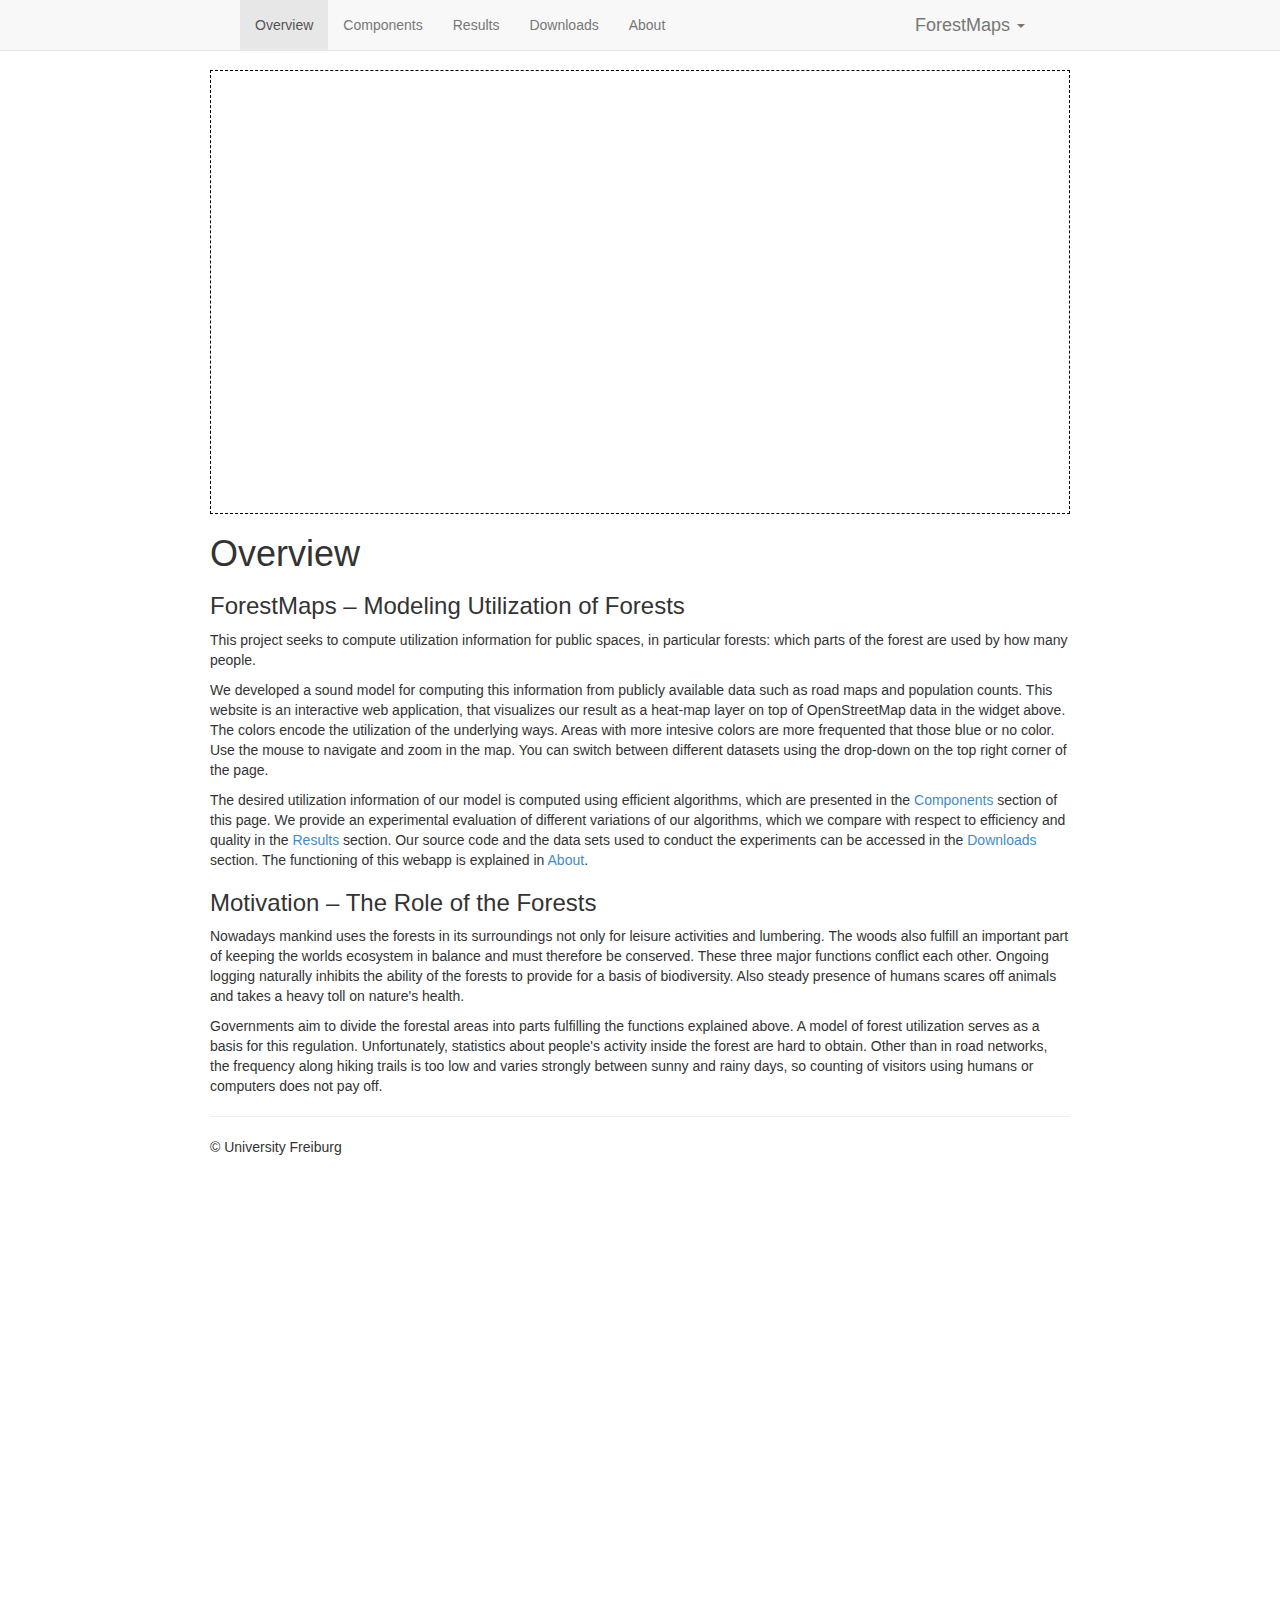
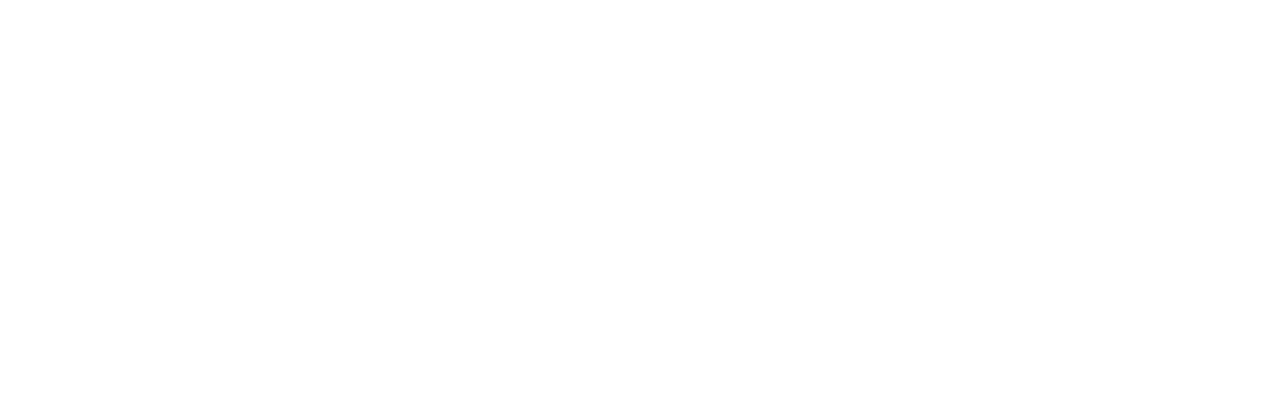
<file: heatmap-gui/heatmap-server/index.html>
<!DOCTYPE html>
<html lang="en">
  <head>
    <meta charset="utf-8">
    <meta http-equiv="X-UA-Compatible" content="IE=edge">
    <meta name="viewport" content="width=device-width, initial-scale=1.0">
    <meta name="description" content="">
    <meta name="author" content="">
<!--
    <link rel="shortcut icon" href="bootstrap/favicon.png">
-->
    <style>
      #heatmapArea {
        position:relative;
        width: 100%;
        height: 60ex;
        border:1px dashed black;
      }
    </style>

    <title>ForestsMaps</title>

    <!-- Bootstrap core CSS -->
    <link href="bootstrap/css/bootstrap.css" rel="stylesheet">

    <!-- Custom styles for this template -->
    <link href="bootstrap/css/navbar-fixed-top.css" rel="stylesheet">

    <!-- HTML5 shim and Respond.js IE8 support of HTML5 elements and media queries -->
    <!--[if lt IE 9]>
      <script src="https://oss.maxcdn.com/libs/html5shiv/3.7.0/html5shiv.js"></script>
      <script src="https://oss.maxcdn.com/libs/respond.js/1.3.0/respond.min.js"></script>
    <![endif]-->
    <link href="style.css" rel="stylesheet">
  </head>

  <body>

    <!-- Fixed navbar -->
    <div class="navbar navbar-default navbar-fixed-top" role="navigation">
      <div class="container">

        <div class="navbar-collapse collapse">
          <ul class="nav navbar-nav">
            <li class="active"><a href="#overview" data-toggle="tab">Overview</a></li>
            <li><a href="#components" data-toggle="tab">Components</a></li>
            <li><a href="#results" data-toggle="tab">Results</a></li>
            <li><a href="#downloads" data-toggle="tab">Downloads</a></li>
            <li><a href="#contact" data-toggle="tab">About</a></li>
          </ul>

          <div class="navbar-header pull-right">
            <ul class="nav navbar-nav">
             <li class="dropdown">
              <a href="#" class="navbar-brand dropdown-toggle" data-toggle="dropdown">ForestMaps <b class="caret"></b></a>
              <ul class="dropdown-menu">
                <li class="dropdown-header">Select a dataset:</li>
                <li><a href="#" id="data-toggle-ro">Rosskopf (test)</a></li>
                <li><a href="#" id="data-toggle-ch">Switzerland</a></li>
                <li><a href="#" id="data-toggle-at">Austria</a></li>
                <li><a href="#" id="data-toggle-de">Germany</a></li>
                <li class="divider"></li>
              </ul>
            </li>
           </ul>
          </div>
        </div><!--/.nav-collapse -->


      </div>
    </div>

    <div class="container">

<!-- firefox warning -->
<script>
  var browser = navigator.userAgent.toLowerCase();
  if (browser.indexOf('firefox') > -1) {
    alert("Latest versions of Firefox seem to have problems with the library heatmap.js." + 
          "If the heatmap is not shown in your browser consider using Chrome.");
  }
</script>
<!-- map widget -->
      <div class="row" id="main">
        <div id="heatmapArea"></div>
      </div>

      <div class="row">
        <div id="myTabContent" class="tab-content">

<!-- OVERVIEW -->
          <div class="tab-pane fade in active" id="overview">


<h1>Overview</h1>
<h3>ForestMaps – Modeling Utilization of Forests</h3>
<p>This project seeks to compute utilization information for public spaces, in particular forests: which parts of the forest are used by how many people.</p>
<p>
    We developed a sound model for computing this information from publicly available data such as road maps and population counts.
    This website is an interactive web application, that visualizes our result as a heat-map layer on top of OpenStreetMap data in the widget above.
    The colors encode the utilization of the underlying ways. Areas with more intesive colors are more frequented that those blue or no color.
    Use the mouse to navigate and zoom in the map. You can switch between different datasets using the drop-down on the top right corner of the page.
</p>
<p>
    The desired utilization information of our model is computed using efficient algorithms, which are presented in the <a href="#components" data-toggle="tab">Components</a> section of this page.
    We provide an experimental evaluation of different variations of our algorithms, which we compare with respect to efficiency and quality in the <a href="#results" data-toggle="tab">Results</a> section.
    Our source code and the data sets used to conduct the experiments can be accessed in the <a href="#downloads" data-toggle="tab">Downloads</a> section.
    The functioning of this webapp is explained in <a href="#about" data-toggle="tab">About</a>.
</p>

<h3>Motivation – The Role of the Forests</h3>
<p>Nowadays mankind uses the forests in its surroundings not only for
leisure activities and lumbering. The woods also fulfill an important
part of keeping the worlds ecosystem in balance and must therefore
be conserved. These three major functions conflict each other. Ongoing
logging naturally inhibits the ability
of the forests to provide for a basis of biodiversity. Also steady
presence of humans scares off animals and takes a heavy toll on nature's health.</p>
<p>Governments aim to divide the forestal areas into parts fulfilling
the functions explained above. A model of forest utilization
serves as a basis for this regulation. Unfortunately, statistics about
people's activity inside the forest are hard to obtain. Other than
in road networks, the frequency along hiking trails is too low and
varies strongly between sunny and rainy days, so counting of visitors using
humans or computers does not pay off.</p>

          </div>

<!-- COMPONENTS -->
          <div class="tab-pane fade" id="components">
<h1>Components</h1>

<h3>Pipeline</h3>
<p>The image below summarizes the pipeline of algorithms we use to compute the utilization distribution.
We extract road graphs and the borders of forest areas from OpenStreetMaps data (note that the approach can easily be extended to ESRI shape files, for example).
We then compute positions where roads or paths enter the woods.
For each such place we compute the number of peoples who are likely to use it to enter the forest based on the number of people living in the surrounding.
The latter information is computed from OpenStreetMaps and ontologies like Wikipedia or GeoNames.
Next, we determine practical (round) trips between forest entries.
Finally, the intermediate results from the beforehand steps are joined to a utilization map of the forest.
</p>
<div class="well">
    <img src="img/pipeline.png" class="img-responsive"/>
</div>

<h3>Data extraction</h3>
<p><a href="http://openstreetmap.org">OpenStreetMap.org</a> provides geographic information described by XML-markup for nodes (geographic locations with latitude and longitude), polygonal paths (so called ``ways'', referencing previously defined nodes) and compositions thereof (``relations'', referencing sets of nodes, ways or relations).
Each entity can have several attached tags, which are tuples of the form <em>key:value</em>.
We parse all nodes, ways, and relations from the relevant OSM files and translate relations and ways to sequences of coordinates.
We then build the road network from ways with a <em>highway:*</em> tag.
We generate the forest areas from entities with tags <em>landuse:forest</em> and <em>natural:wood</em>.
Polygons with tag <em>boundary:administrative</em> are retrieved as boundaries of municipalities.
Furthermore, we select nodes whose tags match certain combinations of tags as points of interest (POIs).
For example, places with the tags <em>man_made:tower</em> and <em>tourism:viewpoint</em> are considered as POI.
</p>
<p>Population data for countries and cities can be obtained from Wikipedia's infoboxes. For example, see <a href="http://en.wikipedia.org/wiki/Freiburg">Freiburg</a>.</p>

<h3>Forest entry point detection</h3>
<p>We have to find all edges from the road graph that intersect one of the forest polygons.
We check for each node of the network if it falls inside a forest polygon or not using a <em>canvas approach</em>:
To handle the large numbers of nodes for which the membership test has to be done, we rasterize the polygon to a bit array.
Consider this as image, where the forest areas are painted in green and the remaining parts are white.
Using this classification, we iterate over all nodes in the graph and check for nodes outside the forest if they have an adjacent edge towards a node inside the forest.
</p>

<h3>Population distribution estimation</h3>
<p>We need to know the population distribution in the area surrounding the forests.
Specifically, we need an estimate of the number of people that live near each street segment of the road network.
We assume that the population density and the density of local streets coincide.
This allows to use a Voronoi-diagram of the road network to assign a population share to each street.
</p>

<h3>Popularity of forest entries</h3>
<p>We use Dijkstra's famous algorithm to compute the forest entries reachable below some timelimit (say 1 hour) for every place on the map.
Depening on the previously computed population of the streets, on the number of available forests and their distance every forest entry the popularity of each forest entry can be calculated.
</p>

<h3>Attractiveness of forest trails</h3>
<p>We implemented two approaches for computing the attractiveness of trails in the forest.
The first one can be considered as <em>flooding</em> the entry points' popularity into the nearby forest.
The second, more elaborate approach computes the attractiveness by taking into account every way segment's position in relation to shortest paths paths between entry points.
The Result part of this website compares the results of these two methods.
</p>

<h3>Putting things together</h3>
<p>Combining the entry points' popularities with attractiveness of single edges in the forest, we get a utilization estimate for every part of the forest.
Painting these values as an overlay to the original map results in a heatmap, like the one you have seen above.
Our model gives pretty good estimates for the data sets we have evaluated so far. You can find some details in the <a href="#results" data-toggle="tab">Results</a> section.
</p>
          </div>

<!-- RESULTS -->
          <div class="tab-pane fade" id="results">
<h1>Results</h1>
<p>This page shows the results of an experimental evaluation of our model on different OSM data sets.</p>

<h3>Computation time</h3>
<p>The table below shows the measured the running time for each step of our pipeline excluding the data extraction from OSM.
</p>
<div class="table-responsive">
    <table class="table table-condensed table-striped table-hover">
      <thead>
       <tr>
         <th rowspan="2">Graph</th>  <th colspan="4">Runtime (in seconds)</th> <th></th>
       </tr>
       <tr>
                                     <th>population <br>mapping</th>    <th>entry point <br>extraction</th>   <th>entry point <br>popularity</th>  <th>path <br>attractiveness</th>   <th>total</th>
       </tr>
      </thead>
      <tr>
          <td>Saarland</td> <td>0.01</td> <td>1.92</td> <td>63.53</td> <td>40.65</td> <td>2min</td>
      </tr>
      <tr>
          <td>Switzerland</td> <td>0.38</td> <td>11.95</td> <td>51.20</td> <td>211.34</td> <td>5min</td>
      </tr>
      <tr>
          <td>Baden-W&uuml;rttemberg</td> <td>0.43</td> <td>20.78</td> <td>584.65</td> <td>1223.43</td> <td>31min</td>
      </tr>
      <tr>
          <td>Austria</td> <td>0.79</td> <td>24.15</td> <td>56.78</td> <td>912.55</td> <td>17min</td>
      </tr>
      <tr>
          <td>Germany</td> <td>2.86</td> <td>181.25</td> <td>512.29</td> <td>6958.33</td> <td>135min</td>
      </tr>
    </table>
</div>

<p>We observed that the fraction of time spent on the population mapping is negligible.
It is just a few seconds even for our largest data set (Germany).
This is easy to understand, since the computation of the street Voronoi-diagram requires only a single sweep over all edges.
The fraction of time spent on the FEP extraction is also relative small.
This is due the efficient rasterization approach.
The two remaining steps, the computation of the FEP popularity values and of the forest path attractiveness values are the most time-consuming of our whole pipeline.
This is because both steps require a large number of Dijkstra computations. The simple flooding approach is about 40 times faster than the via-edge approach.
</p>


<h3>Quality of the population distribution estimation</h3>

<p>As an example for its quality, the table below shows the results of our population distribution estimation.
The algorithm gets the total population of the German federal state Saarland and administrative boundaries of its districts as input.
It distributes the population according to the street Voronoi diagram and the edge density clustering.
We sum up the streetwise population for each district on the next lower administrative level and compare them to value reported on Wikipedia.
</p>

<div class="col-md-6">
<div class="table-responsive">
    <table class="table table-hover table-condensed table-striped">
        <thead>
        <tr>
            <th rowspan="2">district</th>   <th colspan="2">population</th>   <th></th>
        </tr>
        <tr>
                                        <th>actual</th> <th>estimated</th> <th>relative <br>deviation</th>
        </tr>
        </thead>
        <tr>
            <td>1 Merzig-Wadern</td>   <td>103,520</td>   <td>96,903</td>   <td>-7%</td>
        </tr>
        <tr>
            <td>2 Neunkirchen</td>   <td>134,099</td>   <td>118,628</td>   <td>-12%</td>
        </tr>
        <tr>
            <td>3 Saarbr&uuml;cken</td>   <td>326,638</td>   <td>315,866</td>   <td>-3%</td>
        </tr>
        <tr>
            <td>4 Saarlouis</td>   <td>196,611</td>   <td>175,705</td>   <td>-11%</td>
        </tr>
        <tr>
            <td>5 Saarpfalz-Kreis</td>   <td>144,291</td>   <td>157,316</td>   <td>+9%</td>
        </tr>
        <tr>
            <td>6 St. Wendel</td>   <td>89,128</td>   <td>107,452</td>   <td>+21%</td>
        </tr>

    </table>
</div>
</div>

<div class="col-md-6">
    <img src="img/saLK.jpg" class="img-rounded img-responsive" alt="Responsive image">
</div>

<hr>
<h3>Quality of the utilization model</h3>
<p>Measuring the quality of our model was quite hard, since there is no ground truth available.
OpenStreetMap maintains a huge collections of user-submitted GPS traces. You can get these via <a href="http://www.openstreetmap.org/traces">the project's main page</a> or excerpts thereof from this <a href="http://zverik.osm.rambler.ru/gps/files/extracts/index.html">page</a>.
We filtered this data for traces in the data sets on which we computed our utilization distribution.
The following images show the overlaid GPS traces (middle) and the utilization heat maps computed by the <em>flooding</em> approach (left) and the <em>via-edge</em> approach (right) for the Baden-W&uuml;rttemberg data set.
</p>
<div class="well">
    <div class="row">
        <div class="col-md-4">
          <a href="img/heat_b1.jpg">
              <img src="img/heat_b1.jpg" class="img-responsive"/>
          </a>
        </div>
        <div class="col-md-4">
          <a href="img/heat_osm.jpg">
            <img src="img/heat_osm.jpg" class="img-responsive"/>
          </a>
        </div>
        <div class="col-md-4">
          <a href="img/heat_b2.jpg">
            <img src="img/heat_b2.jpg" class="img-responsive"/>
          </a>
        </div>
    </div>
</div>

<p>
Then we detected the top-50 hot spots of the data by discretizing is to a 1000x1000 grid.
After calculating our model, we detected its hot spots in the same way.
The following table show the results.
</p>
<div class="table-responsive">
    <table class="table table-condensed table-striped table-hover">
      <thead>
       <tr>
         <th rowspan="2">Graph</th>  <th colspan="3">Edge Coverage</th>  <th colspan="2">Hot Spot Detection</th>
       </tr>
       <tr>
                                     <th>OSM</th>    <th>flooding</th>   <th>via-edge</th>  <th>flooding</th>   <th>via-edge</th>
       </tr>
      </thead>
      <tr>
          <td>Saarland</td> <td>37</td> <td>99</td> <td>100</td> <td>27</td> <td>38</td>
      </tr>
      <tr>
          <td>Switzerland</td> <td>28</td> <td>97</td> <td>100</td> <td>20</td> <td>24</td>
      </tr>
      <tr>
          <td>Baden-W&uuml;rttemberg</td> <td>29</td> <td>95</td> <td>100</td> <td>22</td> <td>31</td>
      </tr>
      <tr>
          <td>Austria</td> <td>22</td> <td>93</td> <td>100</td> <td>18</td> <td>23</td>
      </tr>
      <tr>
          <td>Germany</td> <td>26</td> <td>91</td> <td>100</td> <td>17</td> <td>24</td>
      </tr>
    </table>
</div>

<p>These quantitative results show an advantage for the via-edge approach over the flooding approach.
However, that advantage is smaller than one might expect from the visual comparison of the pictures above.
This is because the grid discretization and the top-50 approach over-emphasizes the (easy to find) top hot spots, while it does not take the more subtle differences between flooding and via-edge into account.
But these regions below the top-50 form the majority of the model.
</p>


          </div>


<!-- SOURCE CODE -->
<div class="tab-pane fade" id="downloads">
<h1>Downloads</h1>

<h3>Data sets</h3>
<ul>
  <li><a href="data/saarland.tar.gz">Saarland</a></li>
  <li><a href="data/bawue.tar.gz">Baden-W&uuml;rttemberg</a></li>
  <li><a href="data/germany.tar.gz">Germany (2.1 GB)</a></li>
  <li><a href="data/austria.tar.gz">Austria</a></li>
  <li><a href="data/switzerland.tar.gz">Switzerland</a></li>
</ul>


<h3>Source code</h3>
<ul>
  <li><a href="code/osm_parse.tar.gz">OSM Parser</a></li>
  <li><a href="code/drawing.tar.gz">Graph Drawer</a></li>
  <li><a href="code/pipeline.tar.gz">Utilization Weight Pipeline</a></li>
  <li><a href="code/website.tar.gz">This Website and the Heatmap Server</a></li>
</ul>


<h3>Prerequisities</h3>
<p>The steps to reproduce the experiments have been tested on an Ubuntu 13.04 installation.
In order to compile and execute the code you need to have GCC, Java 7, Python 2.7.x and some side packages installed.
The following should do the trick:
<pre>sudo apt-get install build-essentials openjdk-7 python python-numpy</pre>
</p>

<h3>Instructions</h3>
<p>After downloading the diverse components, extract the tar balls to some directory.</p>
<h4>OSM Parser</h4>
<p>Run the parser with this command:
<pre>python forestentrydetection.py &lt;OSM_FILE&gt;</pre>
It will produce the graph files with a label marking nodes inside the forest and forest entries.
</p>

<h4>Population distribution estimation, forest edge attractiveness.</h4>
<p>First, compile the C++ code using the Makefile
<pre>cd DEMOGRAPH/
make</pre>
<p>The execute the program with the graph from the parser and the population estimate as input.
<pre>./demo-graph &lt;GRAPH&gt; &lt;POPULATION&gt;</pre>
This creates the edge labels file.
</p>

<h4>Heatmap Server</h4>
<p>The Python server can be started
<pre>python heatmap_server.py &lt;LABELED_GRAPH&gt;</pre>
</p>


</div>

<!-- CONTACT -->
          <div class="tab-pane fade" id="contact">
<h1>Background information</h1>
<h3>This website is built using</h3>
<ul>
    <li><a href="http://openlayers.org/">OpenLayers.js with OpenStreetMap Layer</a></li>
    <li><a href="http://www.patrick-wied.at/static/heatmapjs/">heatmap.js</a></li>
    <li><a href="http://jquery.com/">jQuery</a></li>
    <li><a href="http://getbootstrap.com/">Bootstrap 3</a></li>
</ul>

<h3>About us</h3>
<p>The authors of this project are Hannah Bast, Jonas Sternisko and Sabine Storandt. We are researchers at the university of Freiburg, Germany.
You can find further information about our work at <a href="http://ad.informatik.uni-freiburg.de/front-page-en?set_language=en">our group's website</a>.
If you have any questions regarding this project, how to reproduce our results or suggestions for improvement, you can find our email addresses there.</p>
          </div>

        </div>
        <hr>
        <footer>
            <p>&copy;  University Freiburg</p>
        </footer>
      </div>
    </div> <!-- /container -->
    <div class="loading-modal"></div>


    <!-- Placed at the end of the document so the pages load faster -->
    <script src="https://code.jquery.com/jquery-1.10.2.min.js"></script>
    <script type="text/javascript" src="heatmapjs/heatmap.js"></script>
    <script src="http://openlayers.org/api/OpenLayers.js"></script>
    <script type="text/javascript" src="heatmapjs/heatmap-openlayers.js"></script>
    <script type="text/javascript" src="ui.js"></script>
<!--
    <script src="bootstrap/js/bootstrap.min.js"></script>
-->
    <script src="bootstrap/js/bootstrap.js"></script>
  </body>
</html>
</file>
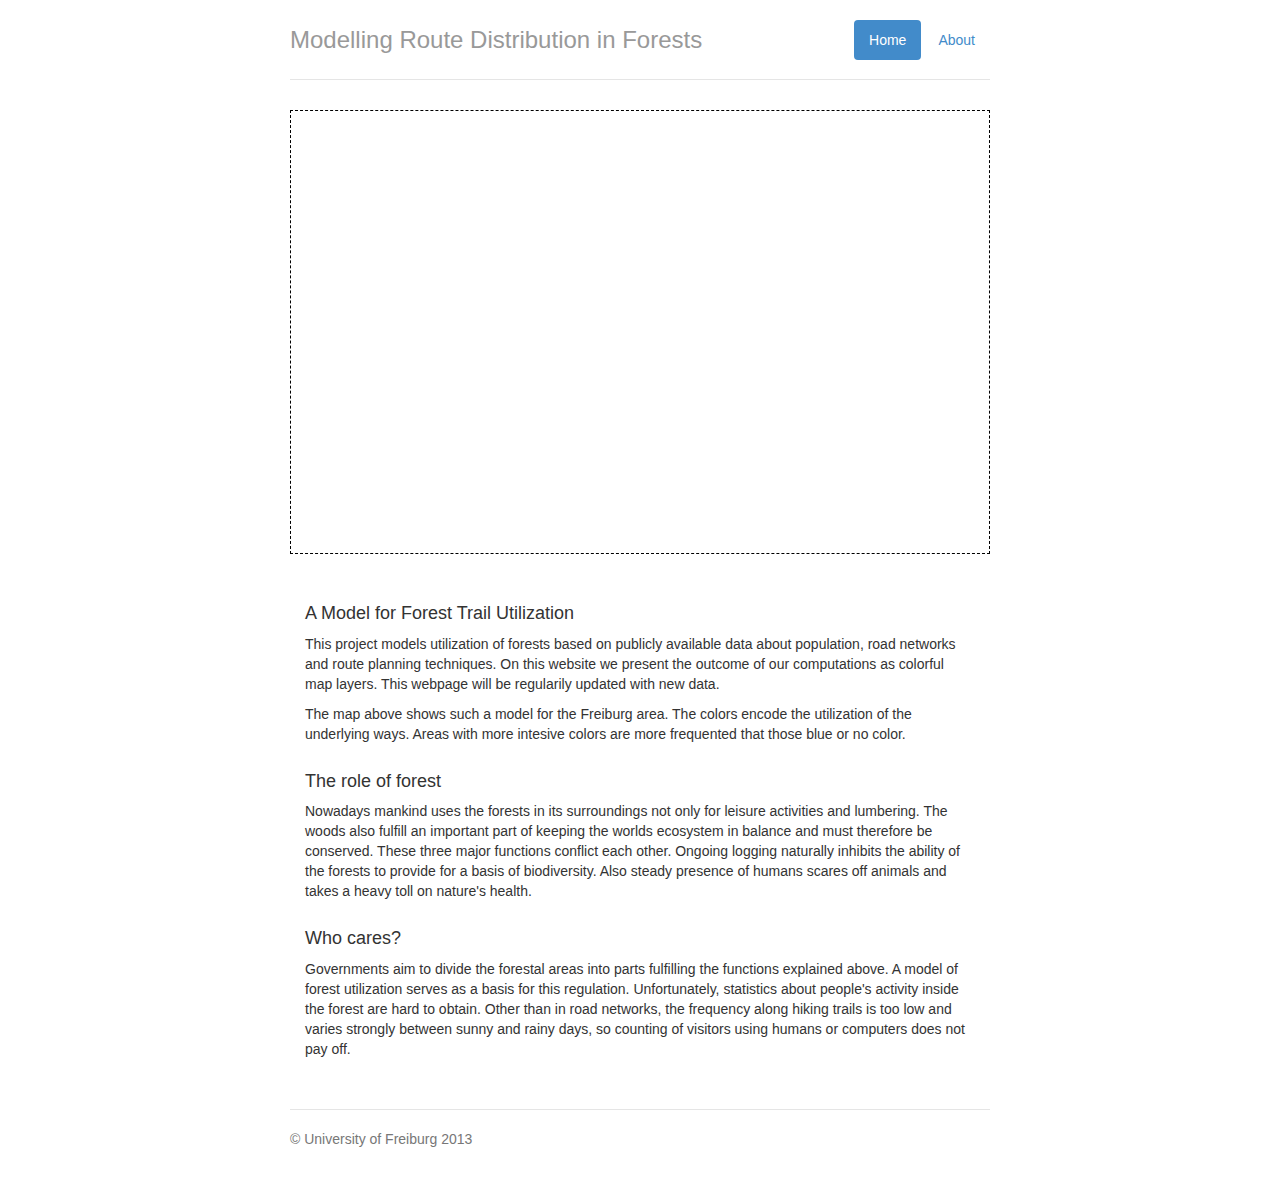
<file: heatmap-gui/heatmap-server/index-backup.html>
<!DOCTYPE html>
<html>
<head>
    <meta charset="UTF-8">
    <meta name="viewport" content="initial-scale=1.0, user-scalable=no" />
    <meta name="viewport" content="width=device-width, initial-scale=1.0" />
    <title>ForestsMaps</title>
    <link rel="stylesheet" href="bootstrap/css/bootstrap.min.css"/>
    <link rel="stylesheet" href="bootstrap/css/jumbotron-narrow.css" />
    <style>
      #heatmapArea {
        position:relative;
        width: 100%;
        height: 60ex;
        border:1px dashed black;
      }
    </style>
    <script src="http://openlayers.org/api/OpenLayers.js"></script>
    <script type="text/javascript" src="heatmapjs/heatmap.js"></script>
    <script type="text/javascript" src="heatmapjs/heatmap-openlayers.js"></script>
    <script type="text/javascript" src="jquery-2.0.3.min.js"></script>
    <script type="text/javascript" src="ui.js"></script>
</head>

<body>

    <div class="container">
      <div class="header">
        <ul class="nav nav-pills pull-right">
          <li id="nav-home" class="active"><a>Home</a></li>
          <li id="nav-about" ><a>About</a></li>
        </ul>
        <h3 class="text-muted">Modelling Route Distribution in Forests</h3>
      </div>


<!-- map widget -->
  <div id="main">
    <div id="heatmapArea"></div>
  </div>


<!-- content -->
  <div id="home" class="row marketing">
    <div class="col-lg-12">
      <h4>A Model for Forest Trail Utilization</h4>
      <p>This project models utilization of forests based on publicly
      available data about population, road networks and route planning techniques.
      On this website we present the outcome of our computations as colorful map layers.
      This webpage will be regularily updated with new data.</p>
      <p>The map above shows such a model for the Freiburg area. The colors encode the utilization
       of the underlying ways. Areas with more intesive colors are more
       frequented that those blue or no color.</p>

      <h4>The role of forest</h4>
      <p>Nowadays mankind uses the forests in its surroundings not only for
       leisure activities and lumbering. The woods also fulfill an important
       part of keeping the worlds ecosystem in balance and must therefore
       be conserved. These three major functions conflict each other. Ongoing
       logging naturally inhibits the ability
       of the forests to provide for a basis of biodiversity. Also steady
       presence of humans scares off animals and takes a heavy toll on nature's health.</p>

      <h4>Who cares?</h4>
      <p>Governments aim to divide the forestal areas into parts fulfilling
      the functions explained above. A model of forest utilization
      serves as a basis for this regulation. Unfortunately, statistics about
      people's activity inside the forest are hard to obtain. Other than
      in road networks, the frequency along hiking trails is too low and
      varies strongly between sunny and rainy days, so counting of visitors using
      humans or computers does not pay off.</p>

    </div>

  </div>

  <div id="about" class="row marketing">
    <div class="col-lg-6">
      <h4>This website is built using</h4>
      <ul>
        <li><a href="http://openlayers.org/">OpenLayers.js with OpenStreetMap Layer</a></li>
        <li><a href="http://www.patrick-wied.at/static/heatmapjs/">heatmap.js</a></li>
        <li><a href="http://jquery.com/">jQuery</a></li>
        <li><a href="http://getbootstrap.com/">Bootstrap 3</a></li>
      </ul>

<!--
      <h4>Subheading1</h4>
      <p>Morbi leo risus, porta ac consectetur ac, vestibulum at eros. Cras mattis consectetur purus sit amet fermentum.</p>

      <h4>Subheading2</h4>
      <p>Maecenas sed diam eget risus varius blandit sit amet non magna.</p>
-->
    </div>

    <div class="col-lg-6">
      <h4>About us</h4>
      <p>We are a team of researchers from the university of Freiburg. You can find further information about our work at our <a href="http://ad.informatik.uni-freiburg.de/front-page-en?set_language=en">group's website</a>.</p>

<!--
      <h4>Subheading4</h4>
      <p>Morbi leo risus, porta ac consectetur ac, vestibulum at eros. Cras mattis consectetur purus sit amet fermentum.</p>

      <h4>Subheading5</h4>
      <p>Maecenas sed diam eget risus varius blandit sit amet non magna.</p>
-->
    </div>

      </div>

      <div class="footer">
        <p>&copy; University of Freiburg 2013</p>
      </div>

    </div> <!-- /container -->

</body>
</html>
</file>
<file: heatmap-gui/heatmap-server/bootstrap/css/navbar-fixed-top.css>
body {
  min-height: 2000px;
  padding-top: 70px;
}

.container {
  max-width: 860px;
}
</file>
<file: heatmap-gui/heatmap-server/style.css>
/* Some additional layout for the loading bar. */
/* Start by setting display:none to make this hidden.
 *    Then we position it in relation to the viewport window
 *       with position:fixed. Width, height, top and left speak
 *          speak for themselves. Background we set to 80% white with
 *             our animation centered, and no-repeating */
.loading-modal {
    display:    none;
    position:   fixed;
    z-index:    1000;
    top:        0;
    left:       0;
    height:     100%;
    width:      100%;
    background: rgba( 255, 255, 255, .8 ) 
    url('http://i.stack.imgur.com/FhHRx.gif') 
    50% 50% 
    no-repeat;
}

/* When the body has the loading class, we turn
 * the scrollbar off with overflow:hidden */
body.loading {
    overflow: hidden;   
}

/* Anytime the body has the loading class, our
 * modal element will be visible */
body.loading .loading-modal {
    display: block;
}
</file>
<file: heatmap-gui/heatmap-server/bootstrap/css/jumbotron-narrow.css>
/* Space out content a bit */
body {
  padding-top: 20px;
  padding-bottom: 20px;
}

/* Everything but the jumbotron gets side spacing for mobile first views */
.header,
.marketing,
.footer {
  padding-left: 15px;
  padding-right: 15px;
}

/* Custom page header */
.header {
  border-bottom: 1px solid #e5e5e5;
}
/* Make the masthead heading the same height as the navigation */
.header h3 {
  margin-top: 0;
  margin-bottom: 0;
  line-height: 40px;
  padding-bottom: 19px;
}

/* Custom page footer */
.footer {
  padding-top: 19px;
  color: #777;
  border-top: 1px solid #e5e5e5;
}

/* Customize container */
@media (min-width: 768px) {
  .container {
    max-width: 730px;
  }
}
.container-narrow > hr {
  margin: 30px 0;
}

/* Main marketing message and sign up button */
.jumbotron {
  text-align: center;
  border-bottom: 1px solid #e5e5e5;
}
.jumbotron .btn {
  font-size: 21px;
  padding: 14px 24px;
}

/* Supporting marketing content */
.marketing {
  margin: 40px 0;
}
.marketing p + h4 {
  margin-top: 28px;
}

/* Responsive: Portrait tablets and up */
@media screen and (min-width: 768px) {
  /* Remove the padding we set earlier */
  .header,
  .marketing,
  .footer {
    padding-left: 0;
    padding-right: 0;
  }
  /* Space out the masthead */
  .header {
    margin-bottom: 30px;
  }
  /* Remove the bottom border on the jumbotron for visual effect */
  .jumbotron {
    border-bottom: 0;
  }
}
</file>
